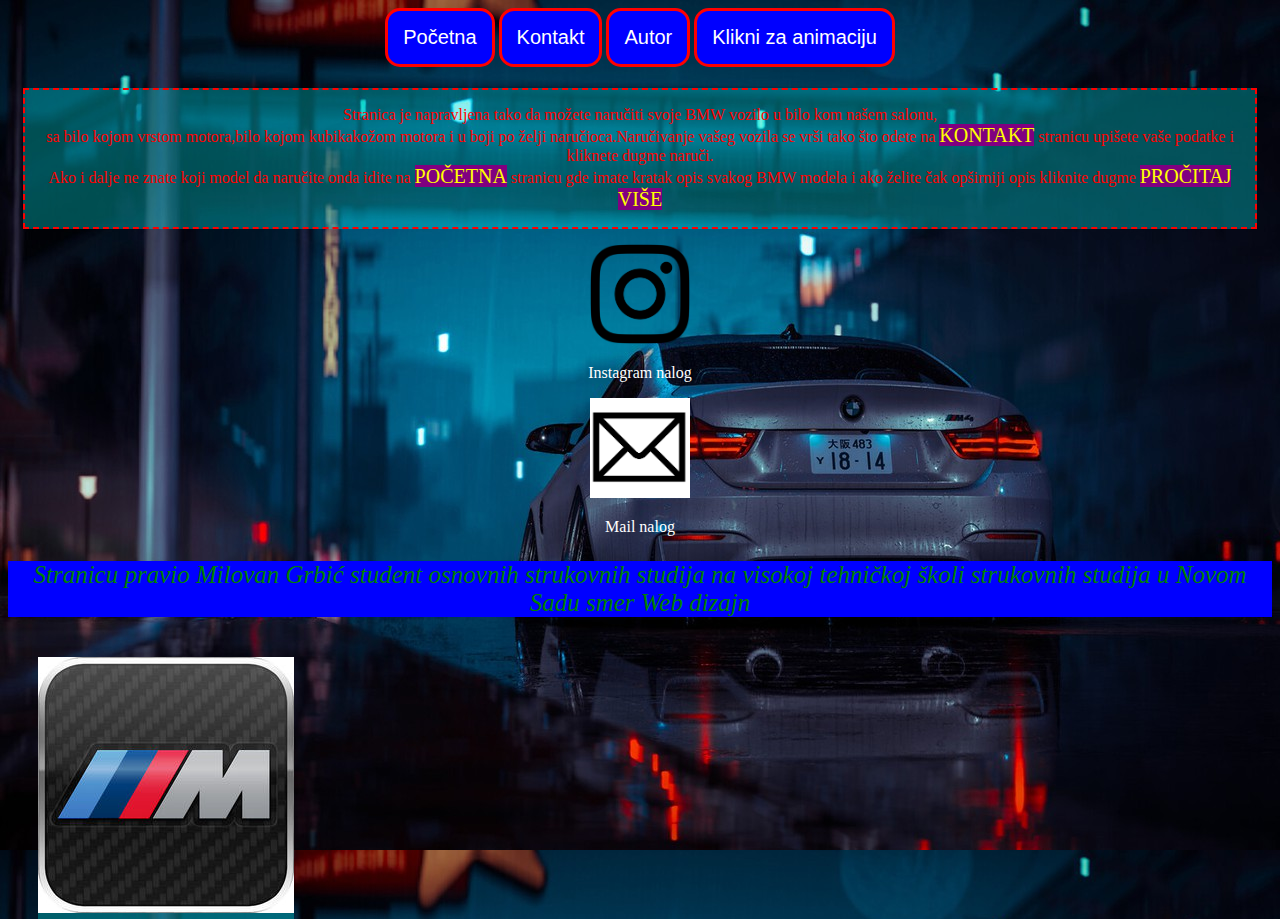
<file: autor.html>
<!DOCTYPE html>
<html>
<head>
	<meta charset="utf-8">
	<title>Autor</title>
	<link rel="stylesheet" type="text/css" href="style.css">
</head>
<body id="autorBody" onload="kreiranjePrikaz()">
	<section class="meni">
		<button><a href="index.html">Početna</a></button>
		<button><a href="kontakt.html">Kontakt</a></button>
		<button><a href="autor.html">Autor</a></button>
		<button onclick="pomeranjeNaDesno();pomeranjeUgao();">Klikni za animaciju</button>
	</section>
	<p id="admin"></p>
	<div id="tekst">
		<p>Stranica je napravljena tako da možete naručiti svoje BMW vozilo u bilo kom našem salonu,<br>sa bilo kojom vrstom motora,bilo kojom kubikakožom motora i u boji po želji naručioca.Naručivanje vašeg vozila se vrši tako što odete na <span>KONTAKT</span> stranicu upišete vaše podatke i kliknete dugme naruči.<br>Ako i dalje ne znate koji model da naručite onda idite na <span>POČETNA</span> stranicu gde imate kratak opis svakog BMW modela i ako želite čak opširniji opis kliknite dugme <span>PROČITAJ VIŠE<span></p>
	</div>
	<div class="insta">
		<img src="insta.png" id="instaLogo">
		<p><a href="instagram.com" onmouseover="mOverInsta(this)" onmouseout="mOutInsta(this)">Instagram nalog</a></p>
	</div>
	<div id="mail">
		<img src="mail.png" id="mailLogo" onmouseover="">	
		<p><a href="mail.com" onmouseover="mOverMail(this)" onmouseout="mOutMail(this)">Mail nalog</a></p>
	</div>
	
	<footer>
		<p id="footerAutor" onmouseover="changeColorOver(this)" onmouseout="changeColorOut(this)">Stranicu pravio Milovan Grbić student osnovnih strukovnih studija na visokoj tehničkoj školi strukovnih studija u Novom Sadu smer Web dizajn</p>
		<p></p>
	<div id="kontejner">
		<div id="slika"><img src="bmwgiff.gif" id="bmwKaz"></div>
	</div>
	<div id="kontejner2">
		<div id="slika2"><img src="mlogo123.jpg" id="bmwM"></div>
	</div>
	</footer>
	<script type="text/javascript" src="script.js"></script>
</body>
</html>
</file>
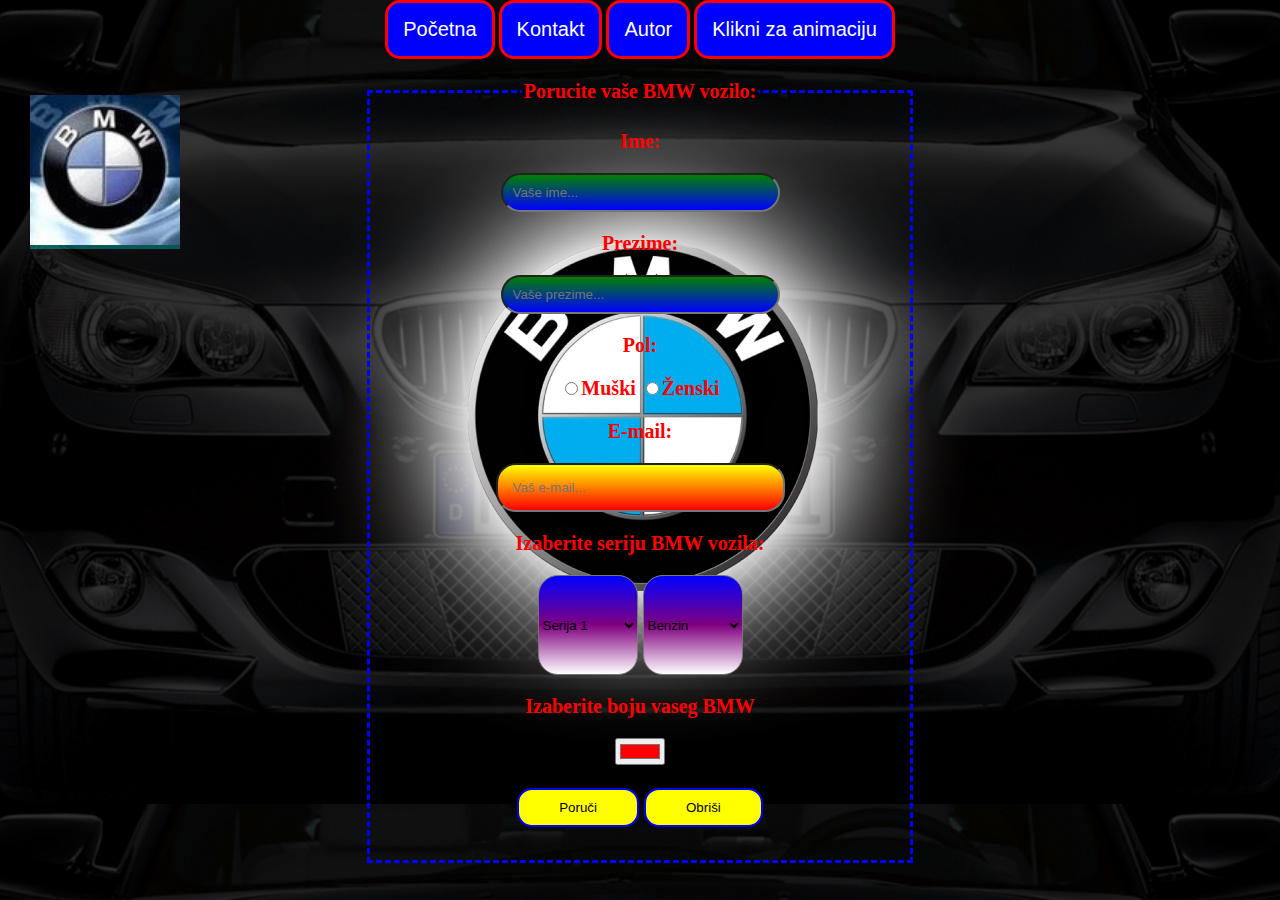
<file: kontakt.html>
<!DOCTYPE html>
<html>
<head>
	<meta charset="utf-8">
	<title>Kontakt</title>
	<link rel="stylesheet" type="text/css" href="style.css">
	<script type="text/javascript" src="script.js"></script>
</head>
<body id="kontaktBody" onload="kreiranje();">
	<section class="meni">
		<button><a href="index.html">Početna</a></button>
		<button><a href="kontakt.html">Kontakt</a></button>
		<button><a href="autor.html">Autor</a></button>
		<button onclick="pomeranjeNaDole()">Klikni za animaciju</button>
	</section>
	<p id="korisnik"></p>
	<div id="container">
		<div id="animate"><img src="02941.jpg" id="pomerajuciLogo"></div>
	</div>
	
	<form id="porucivanjeVozila">
		<fieldset>
			<legend>Porucite vaše BMW vozilo:</legend>
			<p>Ime: </p>
			<input type="text" id="Ime" placeholder="Vaše ime...">
			<p>Prezime: </p>
			<input type="text" id="Prezime" placeholder="Vaše prezime...">
			<p>Pol: </p>
			<input type="radio" name="Pol">Muški
			<input type="radio" name="Pol">Ženski
			<p>E-mail: </p>
			<input type="email" id = "E-mail" placeholder="Vaš e-mail...">
			<p>Izaberite seriju BMW vozila: </p>
			<select>
				<option selected>Serija 1</option>
				<option>Serija 2</option>
				<option>Serija 3</option>
				<option>Serija 4</option>
				<option>Serija 5</option>
				<option>Serija 6</option>
				<option>Serija 7</option>
				<option>Serija 8</option>
				<option>Serija X1</option>
				<option>Serija X2</option>
				<option>Serija X3</option>
				<option>Serija X4</option>
				<option>Serija X5</option>
				<option>Serija X6</option>
			</select>
			<select>
				<option>Benzin</option>
				<option>Dizel</option>
			</select><br>
			<p>Izaberite boju vaseg BMW</p>
			<input type="color" value="#ff0000">
			<br><br>
			<input type="submit" value="Poruči" onclick="validateForm();">
			<input type="reset" value="Obriši">
		</fieldset>
	</form>
	<script type="text/javascript" src="script.js"></script>
</body>
</html>
</file>
<file: style.css>
#indexBody{
	background: url('logo1.png');
	background-image: fixed;
	font-size: 20px;
	font-weight: bold;
	font-family: Arial;
}
#kontaktBody{
	background-image: url('bmw1234.jpg');
	margin:0px !important;
}
#autorBody{
	background-image: url('bmw123.jpg');
}
#porucivanjeVozila{
	font-size: 20px;
	width: 550px;
	height: 480px;
	margin-left: auto;
	margin-right: auto;
}
.div1{
	background-image: none;
}
input[type=text]{
	width: 50%;
	background-image:linear-gradient(green,blue);
	border-radius: 20px;
	padding: 10px;
}
input[type=email]{
	width: 50%;
	background-image: linear-gradient(yellow,red);
	border-radius: 20px;
	padding: 15px;
}
select{
	width: 100px;
	height: 100px;
	background-image: linear-gradient(blue,purple,white);
	border-radius: 20px;
}
input[type=submit],input[type=reset]{
	display: inline;
	margin-bottom: 20px;
	border: 2px solid blue;
	padding: 10px 40px;
	border-radius: 15px;
	background: yellow;
}
input[type=submit]:hover{
	background: rgba(255,165,0,0.1);
	transition: 2s;
}
input[type=reset]:hover{
	background: rgba(255,165,0,0.1);
	transition: 2s;
}
h1{
	text-align: center;
	color:blue;
	font-weight: bold;
	font-size: 50px;
	position: relative;
}
h3{
	text-align: center;
	font-weight: bold;
	font-style: italic;
}
footer{
	color: blue;
	text-align: center;
	font-size: 25px;
}
p{
	color:red;
	border: 1px;
}
button{
	font-size: 20px;
	padding: 15px;
	margin-bottom: 5px;
	background-color: blue;
	color: white;
	border: 3px solid red;
	border-radius: 15px;
	text-decoration: none;
}
a{
	text-decoration: none;
	color:white;
}
#logo{
	width: 300px;
	height: 300px;
	position: relative;
}
.meni{
	text-align: center;
}
button:hover{
	font-size: 25px;
	padding: 15px;
}
@keyframes logo{
	from{left: 0px;}
	to{left: 615px;}
}
fieldset{
	text-align: center;
	border: 3px dashed blue;
	color:red;
	font-weight: bold;
}
div{
	text-align: center;
	background-color: 	rgba(0, 255, 255,0.3);
	border: 2px dashed red;
	margin: 15px;
}
#f30,#g30,#f01,#osmica,#x1,#x2,#x3,#x4,#x5,#x6{
	width: 700px;
	height: 300px;
}
#f36{
	width: 700px;
	height: 350px;
}
#footerAutor{
	font-family: Times New Roman;
	background-color: blue;
	font-style: italic;
	color: green;
}
#instaLogo,#mailLogo{
	width: 100px;
	height:100px;
}
#mail,.insta{
	background-color: transparent;
	border: 0px;
}
span{
	color:yellow;
	background-color: purple;
	font-size:20px;
}
@media screen and (max-width: 768px){
	#porucivanjeVozila{
		width: 450px;
		height: 350px;
		margin-left: auto;
		margin-right: auto;
		font-size: 25px;
	}
}
#instaLogo{
	text-align: left;
}

#container {
	border: 0px;
  position: relative;

}
#animate {
	border: 0px;
  position: absolute;
}
#pomerajuciLogo{
	width: 150px;
	height: 150px;
}
#kontejner,#kontejner1,#kontejner2,#kontejner3 {
	border: 0px;
  position: relative;

}
#slika,#slika1,#slika2,#slika3 {
	border: 0px;
  position: absolute;
}
#bmwKaz{
	width: 200px;
	height: 200px;
}
</file>
